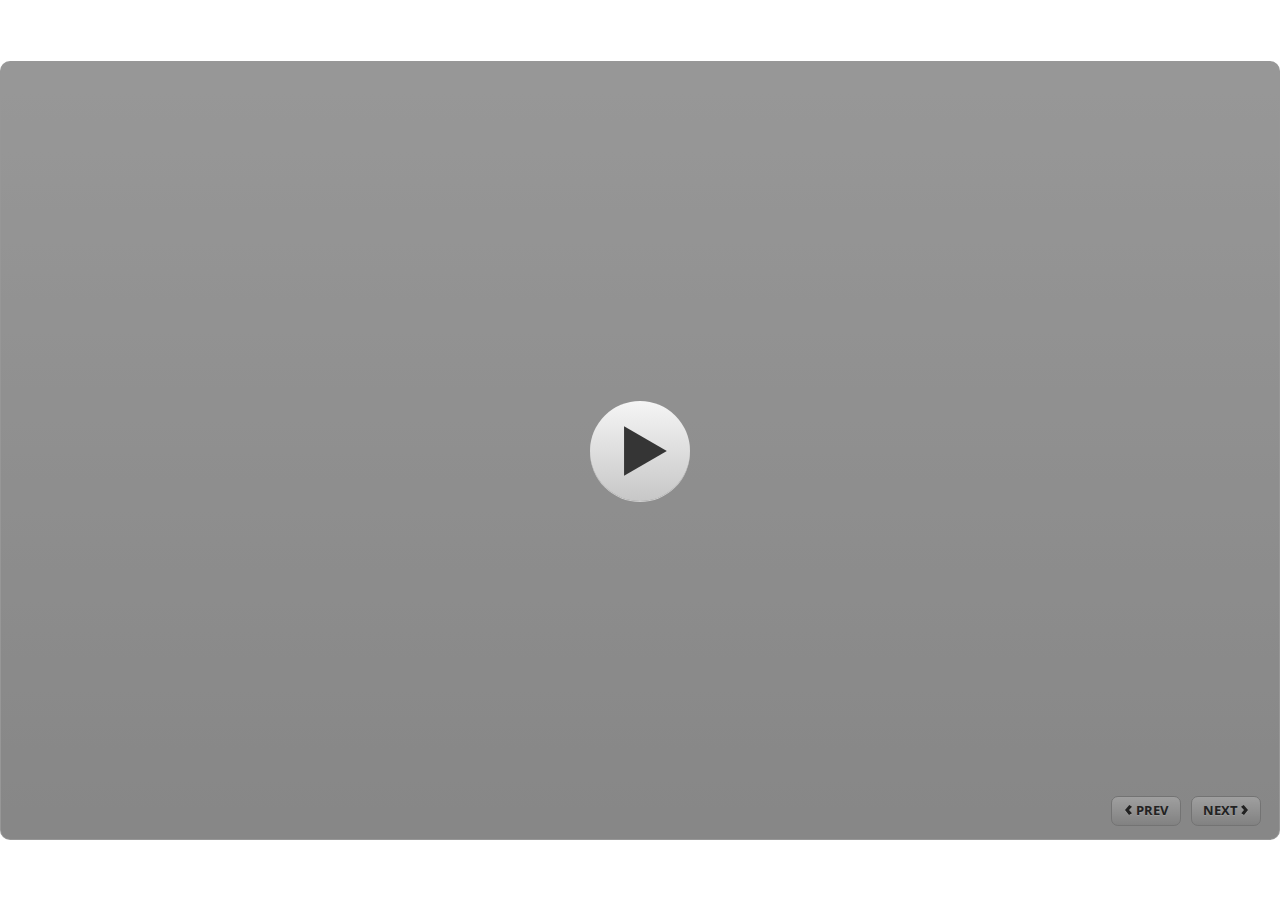
<file: index.html>
<!DOCTYPE html>
<html lang="en-US">
<head>
  <meta charset="utf-8">
  <!-- Created using Storyline 3 - http://www.articulate.com  -->
  <!-- version: 3.12.24693.0 -->
  <title>Penjumlahan &amp; Pengurangan Matriks</title>
  <meta http-equiv="x-ua-compatible" content="IE=edge" />
  <meta name="viewport" content="width=device-width, initial-scale=1.0, user-scalable=no, shrink-to-fit=no, minimal-ui" />
  <meta name="apple-mobile-web-app-capable" content="yes" />
  <style>
    html, body { height: 100%; padding: 0; margin: 0 }
    #app { height: 100%; width: 100%; }
  </style>
  
  <script>window.THREE = { };</script>
</head>
<body style="background: #FFFFFF" class="cs-HTML theme-classic">
  <!-- 360 -->
  <script>!function(e){function n(e,i){return e.test(i)}function i(e){var i=e||navigator.userAgent,o=i.split("[FBAN");if(void 0!==o[1]&&(i=o[0]),this.apple={phone:n(t,i),ipod:n(d,i),tablet:!n(t,i)&&n(s,i),device:n(t,i)||n(d,i)||n(s,i)},this.amazon={phone:n(h,i),tablet:!n(h,i)&&n(a,i),device:n(h,i)||n(a,i)},this.android={phone:n(h,i)||n(b,i),tablet:!n(h,i)&&!n(b,i)&&(n(a,i)||n(r,i)),device:n(h,i)||n(a,i)||n(b,i)||n(r,i)},this.windows={phone:n(l,i),tablet:n(p,i),device:n(l,i)||n(p,i)},this.other={blackberry:n(f,i),blackberry10:n(u,i),opera:n(c,i),firefox:n(A,i),chrome:n(w,i),device:n(f,i)||n(u,i)||n(c,i)||n(A,i)||n(w,i)},this.seven_inch=n(v,i),this.any=this.apple.device||this.android.device||this.windows.device||this.other.device||this.seven_inch,this.phone=this.apple.phone||this.android.phone||this.windows.phone,this.tablet=this.apple.tablet||this.android.tablet||this.windows.tablet,"undefined"==typeof window)return this}function o(){var e=new i;return e.Class=i,e}var t=/iPhone/i,d=/iPod/i,s=/iPad/i,b=/(?=.*\bAndroid\b)(?=.*\bMobile\b)/i,r=/Android/i,h=/(?=.*\bAndroid\b)(?=.*\bSD4930UR\b)/i,a=/(?=.*\bAndroid\b)(?=.*\b(?:KFOT|KFTT|KFJWI|KFJWA|KFSOWI|KFTHWI|KFTHWA|KFAPWI|KFAPWA|KFARWI|KFASWI|KFSAWI|KFSAWA)\b)/i,l=/IEMobile/i,p=/(?=.*\bWindows\b)(?=.*\bARM\b)/i,f=/BlackBerry/i,u=/BB10/i,c=/Opera Mini/i,w=/(CriOS|Chrome)(?=.*\bMobile\b)/i,A=/(?=.*\bFirefox\b)(?=.*\bMobile\b)/i,v=new RegExp("(?:Nexus 7|BNTV250|Kindle Fire|Silk|GT-P1000)","i");"undefined"!=typeof module&&module.exports&&"undefined"==typeof window?module.exports=i:"undefined"!=typeof module&&module.exports&&"undefined"!=typeof window?module.exports=o():"function"==typeof define&&define.amd?define("isMobile",[],e.isMobile=o()):e.isMobile=o()}(this);
    window.isMobile.apple.tablet = window.isMobile.apple.tablet ||
      (navigator.platform === 'MacIntel' && navigator.maxTouchPoints > 1);
    window.isMobile.apple.device = window.isMobile.apple.device || window.isMobile.apple.tablet;
    window.isMobile.tablet = window.isMobile.tablet || window.isMobile.apple.tablet;
    window.isMobile.any = window.isMobile.any || window.isMobile.apple.tablet;
  </script>

  <div id="focus-sink" aria-hidden="true" tabIndex="-1"></div>

  <div id="preso"></div>
  <script>
    window.DS = {};
    window.globals = {
      DATA_PATH_BASE: '',
      HAS_FRAME: true,
      HAS_SLIDE: true,

      lmsPresent: false,
      tinCanPresent: false,
      cmi5Present: false,
      aoSupport: false,
      scale: 'show all',
      captureRc: false,
      browserSize: 'fullscreen',
      bgColor: '#FFFFFF',
      features: 'AccessibleText,SettingsControl,TextStyleHyperlinks',
      themeName: 'classic',
      preloaderColor: '#FFFFFF',
      suppressAnalytics: false,
      productChannel: 'perpetual',
      publishSource: 'storyline',
      aid: '',
      cid: '8c6c1b24-d84e-47ec-9056-4fa38f5309b0',
      playerVersion: '3.12.24693.0',
      maxIosVideoElements: 5,

      
      parseParams: function(qs) {
        if (window.globals.parsedParams != null) {
          return window.globals.parsedParams;
        }
        qs = (qs || window.location.search.substr(1)).split('+').join(' ');
        var params = {},
            tokens,
            re = /[?&]?([^=]+)=([^&]*)/g;

        while (tokens = re.exec(qs)) {
          params[decodeURIComponent(tokens[1]).trim()] =
            decodeURIComponent(tokens[2]).trim();
        }
        window.globals.parsedParams = params;
        return params;
      }

    };

    (function() {

      var classTypes = [ 'desktop', 'mobile', 'phone', 'tablet' ];

      var addDeviceClasses = function(prefix, testObj) {
        var curr, i;
        for (i = 0; i < classTypes.length; i++) {
          curr = classTypes[i];
          if (testObj[curr]) {
            document.body.classList.add(prefix + curr);
          }
        }
      };

      var params = window.globals.parseParams(),
          isDevicePreview = params.devicepreview === '1',
          isPhoneOverride = params.deviceType === 'phone' || (isDevicePreview && params.phone == '1'),
          isTabletOverride = (params.deviceType === 'tablet' || isDevicePreview) && !isPhoneOverride,
          isMobileOverride = isPhoneOverride || isTabletOverride;

      var deviceView = {
        desktop: !window.isMobile.any && !isMobileOverride,
        mobile: window.isMobile.any || isMobileOverride,
        phone: isPhoneOverride || (window.isMobile.phone && !isTabletOverride),
        tablet: isTabletOverride || window.isMobile.tablet
      };

      window.globals.deviceView = deviceView;
      window.isMobile.desktop = !window.isMobile.any;
      window.isMobile.mobile = window.isMobile.any;

      addDeviceClasses('view-', deviceView);

    })();
  </script>
  
  <script src='story_content/user.js' type=text/javascript></script>
  <div class="slide-loader"></div>

  <script type="text/javascript">
    if (window.globals.deviceView.isMobile) { var doc = document, loader = doc.body.querySelector('.slide-loader'); [ 1, 2, 3 ].forEach(function(n) { var d = doc.createElement('div'); d.style.backgroundColor = window.globals.preloaderColor; d.classList.add('mobile-loader-dot'); d.classList.add('dot' + n); loader.appendChild(d); }); }
  </script>

  <div class="mobile-load-title-overlay" style="display: none">
    <div class="mobile-load-title">Penjumlahan &amp; Pengurangan Matriks</div>
  </div>

  <div class="mobile-chrome-warning"></div>

  <script>
    
    if (window.autoSpider && window.vInterfaceObject) {
      document.querySelector('.mobile-load-title-overlay').style.display = 'none';
    }
  </script>

  

  <link rel="stylesheet" href="html5/data/css/output.min.css" data-noprefix />
</body>
<script src="html5/lib/scripts/bootstrapper.min.js"></script>
</html>
</file>
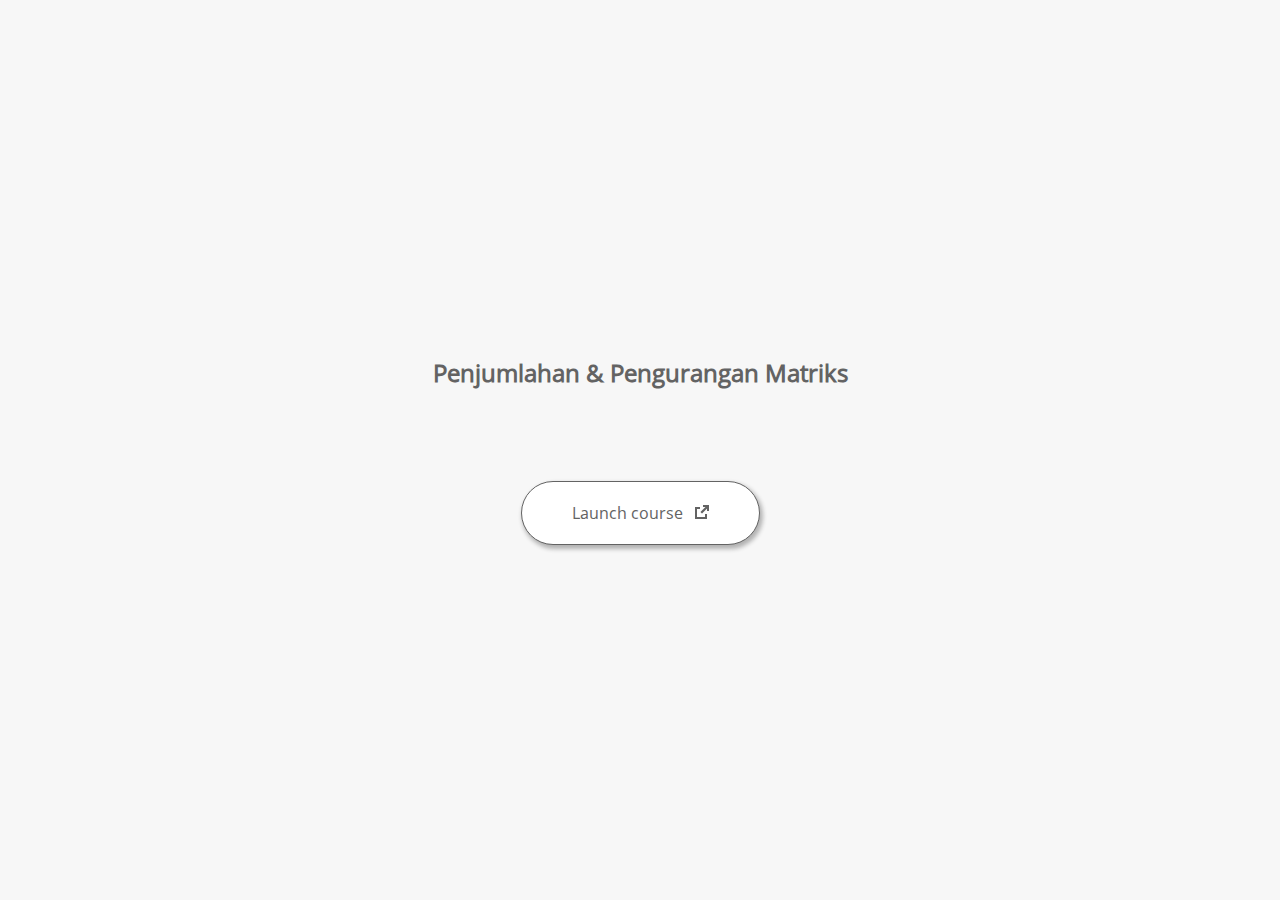
<file: launcher.html>
﻿<html lang="en-US">
	<head>
		<!-- Created using Storyline 3 - http://www.articulate.com  --> 
		<!-- version: 3.12.24693.0 --> 

		<title>Penjumlahan &amp; Pengurangan Matriks</title>
    <style>
      @font-face {
        font-family: "Open Sans Full";
        font-style: normal;
        font-weight: 400;
        src: local("Open Sans"),
             local("OpenSans"),
             url(html5/lib/stylesheets/mobile-fonts/open-sans-regular.woff) format("woff")
      }
      body {
        background-color: #F7F7F7;
      }
      h1 {
        color: #636363;
        font-family: "Open Sans Full", Helvetica, sans-serif;
        font-size: 150%;
        margin-bottom: 92px;
        padding-bottom: 0;
      }

      button {
        background-color: #FFF;
        border: 1px solid #636363;
        border-radius: 80px;
        box-shadow: 2px 3px 4px 1px rgba(39, 39, 39, 0.33);
        color: #636363;
        font-family: "Open Sans Full", Helvetica, sans-serif;
        font-size: 100%;
        padding: 20px 50px;
      }
      img {
        height: 15px;
        width: 15px;
        margin-left: 8px;
      }
    </style>
		<script>
			
			/******************************************************************************/
			//
			// NOTE TO DEVELOPERS:
			// The following code should be integrated with your web page in order to open
			// the presentation in a new window.  To launch the presentation immediately, 
			// simply copy the code below into your web page.  To launch the presentation
			// when a button or link is clicked, call LaunchPresentation when the onClick
			// event is triggered.
			//
			/******************************************************************************/		
		
		
			var Safari =  (navigator.appVersion.indexOf("Safari") >= 0);
			
			var g_bChromeless = false;
			var g_bResizeable = false;
			var g_nContentWidth = 1300;
			var g_nContentHeight = 791;
			var g_strStartPage = "story.html" + document.location.search;
			var g_strBrowserSize = "fullscreen";
		
			function LaunchContent()
			{
				var nWidth = screen.availWidth;
				var nHeight = screen.availHeight;

				if (nWidth > g_nContentWidth && nHeight > g_nContentHeight && g_strBrowserSize != "fullscreen")
				{
					nWidth = g_nContentWidth;
					nHeight = g_nContentHeight;
					
					if (!Safari && !g_bChromeless)
					{
						nWidth += 17;
					}
				}

				// Build the options string
				var strOptions = "width=" + nWidth +",height=" + nHeight;
				if (g_bResizeable)
				{
					strOptions += ",resizable=yes"
				}
				else
				{
					strOptions += ",resizable=no"
				}

				if (g_bChromeless)
				{
					strOptions += ", status=0, toolbar=0, location=0, menubar=0, scrollbars=0";
				}
				else
				{
					strOptions += ", status=1, toolbar=1, location=1, menubar=1, scrollbars=1";
				}

				// Launch the URL
				if (Safari)
				{
					var oWnd = window.open("", "_blank", strOptions);
					oWnd.location = g_strStartPage;
				}
				else
				{
					window.open(g_strStartPage , "_blank", strOptions);
				}
			}

			
			
		</script>
		
	</head>
	
	<body onload="setTimeout('LaunchContent()', 100);">
		<center>
			<table width="100%" height="100%" border="0" cellpadding="0" cellspacing="0">
				<tr>
					<td>
						<center>
              <h1 tabIndex="-1">Penjumlahan &amp; Pengurangan Matriks</h1>
							<button onclick="LaunchContent()" aria-label="Launch course: opens in new window">Launch course <img src="story_content/external_window.png" style="border-style: none; height: 14px; width: 14px;" tabIndex="-1" aria-hidden="true"/></button>
						</center>
					</td>
				</tr>
			</table>
		</center>
	</body>
</html>
</file>
<file: html5/data/css/output.min.css>
@font-face {
  font-family: 'Open SansBold CharsBoldF2225FF0';
  src: url('[data-uri]');
  font-style: normal;
  font-weight: normal;
}
@font-face {
  font-family: 'Open Sans Charset1_ 5diE926B4A7';
  src: url('[data-uri]');
  font-style: normal;
  font-weight: normal;
}
@font-face {
  font-family: 'Montserrat Charset1_ 6l405BF5C9';
  src: url('[data-uri]');
  font-style: normal;
  font-weight: normal;
}
@font-face {
  font-family: 'MontserratBold CharBoldBFF11BFD';
  src: url('[data-uri]');
  font-style: normal;
  font-weight: normal;
}
@font-face {
  font-family: 'Open SansItalic CItalicE450676A';
  src: url('[data-uri]');
  font-style: normal;
  font-weight: normal;
}
@font-face {
  font-family: 'Open Sans Charset0_v9TY33EDE6F2';
  src: url('[data-uri]');
  font-style: normal;
  font-weight: normal;
}
@font-face {
  font-family: 'Open SansBold CharsBoldE47A47C6';
  src: url('[data-uri]');
  font-style: normal;
  font-weight: normal;
}
@font-face {
  font-family: 'Montserrat Charset0_v9p2ADCB779';
  src: url('[data-uri]');
  font-style: normal;
  font-weight: normal;
}
@font-face {
  font-family: 'MontserratBold CharBoldE28D0D51';
  src: url('[data-uri]');
  font-style: normal;
  font-weight: normal;
}
@font-face {
  font-family: 'Open SansItalic CItalicC6FA076B';
  src: url('[data-uri]');
  font-style: normal;
  font-weight: normal;
}
.cs-pxabnsnfns00000000001 .cs-infopanel  {
  box-shadow: 0 1px 0 rgba(184, 184, 184, 1);
  background: rgba(255, 255, 255, 1);
}
.cs-pxabnsnfns00000000001 .cs-infopanel .cs-link {
  color: rgba(124, 34, 128, 1);
}
.cs-pxabnsnfns00000000001 .cs-infopanel .cs-link:hover {
  color: rgba(0, 0, 238, 1);
}
.cs-pxabnsnfns00000000001 .cs-infopanel .cs-name {
  color: rgba(68, 68, 68, 1);
}
.cs-pxabnsnfns00000000001 .cs-infopanel .cs-title {
  color: rgba(153, 153, 153, 1);
}
.cs-pxabnsnfns00000000001 .cs-infopanelpopup  {
  box-shadow: 0 1px 0 rgba(184, 184, 184, 1);
  background: linear-gradient(180deg, rgba(233, 233, 233, 1) 0%, rgba(207, 207, 207, 1) 100%);
}
.cs-pxabnsnfns00000000001 .cs-infopanelpopup .cs-link {
  color: rgba(124, 34, 128, 1);
}
.cs-pxabnsnfns00000000001 .cs-infopanelpopup .cs-link:hover {
  color: rgba(0, 0, 238, 1);
}
.cs-pxabnsnfns00000000001 .cs-infopanelpopup .cs-name {
  color: rgba(68, 68, 68, 1);
}
.cs-pxabnsnfns00000000001 .cs-infopanelpopup .cs-bio {
  color: rgba(153, 153, 153, 1);
}
.cs-pxabnsnfns00000000001 .cs-timer  {
  color: rgba(85, 85, 85, 1);
}
.cs-pxabnsnfns00000000001 .cs-duration stop:first-child {
  stop-color: rgba(0, 215, 255, 1);
}
.cs-pxabnsnfns00000000001 .cs-duration stop:last-child {
  stop-color: rgba(0, 171, 255, 1);
}
.cs-pxabnsnfns00000000001 .cs-elapsed stop:first-child {
  stop-color: rgba(254, 227, 71, 1);
}
.cs-pxabnsnfns00000000001 .cs-elapsed stop:last-child {
  stop-color: rgba(252, 204, 42, 1);
}
.cs-pxabnsnfns00000000001 .cs-timer .cs-pie .cs-innerstroke {
  stroke: rgba(199, 199, 199, 1);
}
.cs-pxabnsnfns00000000001 .cs-timer .cs-pie .cs-innerborder {
  stroke: rgba(255, 255, 255, 1);
}
.cs-pxabnsnfns00000000001 .cs-window  {
  box-shadow: 0 8px 5px rgba(0, 0, 0, 0.2);
  border-color: rgba(234, 234, 234, 1);
  background: rgba(243, 243, 243, 1);
  color: rgba(85, 85, 85, 1);
}
.cs-pxabnsnfns00000000001 .cs-window .cs-diva {
  border-color: rgba(247, 247, 247, 1);
}
.cs-pxabnsnfns00000000001 .cs-window .cs-divb {
  border-color: rgba(211, 211, 211, 1);
}
.cs-pxabnsnfns00000000001 .cs-editor .cs-editor-slide {
  color: rgba(85, 85, 85, 1);
}
.cs-pxabnsnfns00000000001 .cs-editor .cs-editor-html {
  color: rgba(68, 68, 68, 1);
}
.cs-pxabnsnfns00000000001 .cs-editor .cs-editor-button {
  text-shadow: 0 1px 0 rgba(240, 240, 240, 1);
  color: rgba(53, 53, 53, 1);
  border-color: rgba(177, 177, 177, 1);
  background: linear-gradient(180deg, rgba(245, 245, 245, 1) 0%, rgba(199, 199, 199, 1) 100%);
}
.cs-pxabnsnfns00000000001 .cs-editor .cs-editor-button:hover {
  background: linear-gradient(180deg, rgba(242, 242, 242, 1) 0%, rgba(175, 175, 175, 1) 100%);
}
.cs-pxabnsnfns00000000001 .cs-editor .cs-editor-button:active {
  background: linear-gradient(180deg, rgba(199, 199, 199, 1) 0%, rgba(244, 244, 244, 1) 100%);
}
.cs-pxabnsnfns00000000001 .cs-listitem  {
  color: rgba(53, 53, 53, 1);
  border-color: rgba(223, 223, 223, 1);
}
.cs-pxabnsnfns00000000001 .cs-listitem.cs-viewed {
  color: rgba(144, 144, 144, 1);
}
.cs-pxabnsnfns00000000001 .cs-listitem.cs-selected {
  color: rgba(53, 53, 53, 1);
  background: rgba(192, 226, 241, 1);
}
.cs-pxabnsnfns00000000001 .cs-listitem.cs-selected:hover {
  background: rgba(192, 226, 241, 1);
}
.cs-pxabnsnfns00000000001 .cs-listitem.cs-selected.hover {
  background: rgba(192, 226, 241, 1);
}
.cs-pxabnsnfns00000000001 .cs-listitem.cs-selected:focus {
  background: rgba(192, 226, 241, 1);
}
.cs-pxabnsnfns00000000001 .cs-listitem .cs-icon-carrot {
  fill: rgba(53, 53, 53, 1);
}
.cs-pxabnsnfns00000000001 .cs-listitem .cs-icon-carrot .cs-shadow {
  fill: rgba(255, 255, 255, 1);
}
.cs-pxabnsnfns00000000001 .cs-listitem:hover {
  background: rgba(230, 230, 230, 1);
}
.cs-pxabnsnfns00000000001 .cs-listitem.hover {
  background: rgba(230, 230, 230, 1);
}
.cs-pxabnsnfns00000000001 .cs-listitem:focus {
  background: rgba(230, 230, 230, 1);
}
.cs-pxabnsnfns00000000001 .cs-glossary  {
  color: rgba(53, 53, 53, 1);
}
.cs-pxabnsnfns00000000001 .cs-glossary .cs-scrolling-panel {
  background: rgba(231, 231, 231, 1);
}
.cs-pxabnsnfns00000000001 .cs-glossary .cs-term.cs-selected .cs-choice-list-trigger {
  color: rgba(53, 53, 53, 1);
  background: rgba(192, 226, 241, 1);
}
.cs-pxabnsnfns00000000001 .cs-glossary .cs-term.cs-selected .cs-choice-list-trigger:focus {
  color: rgba(53, 53, 53, 1);
  background: rgba(192, 226, 241, 1);
}
.cs-pxabnsnfns00000000001 .cs-glossary .cs-term:hover .cs-choice-list-trigger {
  background: rgba(230, 230, 230, 1);
}
.cs-pxabnsnfns00000000001 .cs-glossary .cs-term.hover .cs-choice-list-trigger {
  background: rgba(230, 230, 230, 1);
}
.cs-pxabnsnfns00000000001 .cs-glossary .cs-term .cs-choice-list-trigger:focus {
  background: rgba(230, 230, 230, 1);
}
.cs-pxabnsnfns00000000001 .cs-glossary .cs-diva {
  border-color: rgba(226, 226, 226, 1);
}
.cs-pxabnsnfns00000000001 .cs-glossary .cs-divb {
  border-color: rgba(226, 226, 226, 1);
}
.cs-pxabnsnfns00000000001 .cs-glossary .cs-divc {
  border-color: rgba(250, 250, 250, 1);
}
.cs-pxabnsnfns00000000001 .cs-glossary .cs-heading {
  color: rgba(68, 68, 68, 1);
}
.cs-pxabnsnfns00000000001 .cs-resource .cs-separator {
  border-color: rgba(224, 224, 224, 1);
}
.cs-pxabnsnfns00000000001 .cs-outline  {
  color: rgba(68, 68, 68, 1);
}
.cs-pxabnsnfns00000000001 .cs-outline .cs-diva {
  border-color: rgba(198, 198, 198, 1);
}
.cs-pxabnsnfns00000000001 .cs-outline .cs-divb {
  border-color: rgba(249, 249, 249, 1);
}
.cs-pxabnsnfns00000000001 .cs-outline .cs-divc {
  border-color: rgba(225, 225, 225, 1);
}
.cs-pxabnsnfns00000000001 .cs-outline .cs-search-filter:hover {
  color: rgba(0, 0, 238, 1);
}
.cs-pxabnsnfns00000000001 .cs-outline .cs-search-filter.hover {
  color: rgba(0, 0, 238, 1);
}
.cs-pxabnsnfns00000000001 .cs-transcript  {
  color: rgba(68, 68, 68, 1);
}
.cs-pxabnsnfns00000000001 .cs-transcript .cs-div {
  border-color: rgba(225, 225, 225, 1);
}
.cs-pxabnsnfns00000000001 .cs-tabs:not(.topmenu-item) {
  color: rgba(85, 85, 85, 1);
}
.cs-pxabnsnfns00000000001 .cs-tabs .cs-inner-button:not(.topmenu-item) {
  text-shadow: 0 1px 0 rgba(240, 240, 240, 1);
}
.cs-pxabnsnfns00000000001 .cs-tabs:hover:not(.topmenu-item) {
  color: rgba(51, 51, 51, 1);
}
.cs-pxabnsnfns00000000001 .cs-tabs.cs-selected {
  background: rgba(243, 243, 243, 1);
  color: rgba(51, 51, 51, 1);
}
.cs-pxabnsnfns00000000001 .cs-seekcontrol  {
  background: linear-gradient(180deg, rgba(245, 245, 245, 1) 0%, rgba(199, 199, 199, 1) 100%);
  border-color: rgba(177, 177, 177, 1);
}
.cs-pxabnsnfns00000000001 .cs-seekcontrol .cs-button:hover .cs-icon {
  fill: rgba(85, 85, 85, 1);
}
.cs-pxabnsnfns00000000001 .cs-seekcontrol .cs-button.hover .cs-icon {
  fill: rgba(85, 85, 85, 1);
}
.cs-pxabnsnfns00000000001 .cs-seekcontrol .cs-button .cs-icon-shadow {
  fill: rgba(240, 240, 240, 1);
}
.cs-pxabnsnfns00000000001 .cs-seekcontrol .cs-button .cs-icon {
  fill: rgba(45, 45, 45, 1);
}
.cs-pxabnsnfns00000000001 .cs-seekcontrol .cs-seek .cs-fill {
  background: rgba(255, 255, 255, 1);
}
.cs-pxabnsnfns00000000001 .cs-seekcontrol .cs-seek {
  background: rgba(231, 231, 231, 1);
  border-color: rgba(184, 184, 184, 1);
}
.cs-pxabnsnfns00000000001 .cs-searchinput .cs-input {
  color: rgba(138, 138, 138, 1);
  border-color: rgba(173, 173, 173, 1);
  background: rgba(223, 223, 223, 1);
}
.cs-pxabnsnfns00000000001 .cs-searchinput .cs-input:focus {
  color: rgba(51, 51, 51, 1);
  background: rgba(250, 250, 250, 1);
}
.cs-pxabnsnfns00000000001 .cs-searchinput .cs-input:hover {
  box-shadow: inset 0 0 1px 0 rgba(107, 248, 255, 1);
}
.cs-pxabnsnfns00000000001 .cs-searchinput .cs-input.hover {
  box-shadow: inset 0 0 1px 0 rgba(107, 248, 255, 1);
}
.cs-pxabnsnfns00000000001 .cs-searchinput .cs-button .cs-icon {
  fill: rgba(138, 138, 138, 1);
}
.cs-pxabnsnfns00000000001 .cs-searchinput .cs-button:hover {
  fill: linear-gradient(180deg, rgba(245, 245, 245, 1) 0%, rgba(199, 199, 199, 1) 100%);
}
.cs-pxabnsnfns00000000001 .cs-searchinput .cs-button.hover {
  fill: linear-gradient(180deg, rgba(245, 245, 245, 1) 0%, rgba(199, 199, 199, 1) 100%);
}
.cs-pxabnsnfns00000000001 .cs-menu  {
  box-shadow: 0 1px 0 rgba(184, 184, 184, 1);
  background: rgba(243, 243, 243, 1);
}
.cs-pxabnsnfns00000000001 .cs-topmenu-item.active .cs-tab {
  background: rgba(243, 243, 243, 1);
}
.cs-pxabnsnfns00000000001 .cs-logo  {
  box-shadow: 0 1px 0 rgba(184, 184, 184, 1);
  background: rgba(255, 255, 255, 1);
}
.cs-pxabnsnfns00000000001 .cs-checkbox  {
  color: rgba(68, 68, 68, 1);
}
.cs-pxabnsnfns00000000001 .cs-checkbox:hover {
  border-color: rgba(107, 248, 255, 1);
}
.cs-pxabnsnfns00000000001 .cs-checkbox.hover {
  border-color: rgba(107, 248, 255, 1);
}
.cs-pxabnsnfns00000000001 .cs-checkbox .cs-box {
  color: rgba(255, 255, 255, 1);
  border-color: rgba(184, 184, 184, 1);
}
.cs-pxabnsnfns00000000001 .cs-checkbox .cs-box:checked::after {
  color: rgba(51, 204, 0, 1);
}
.cs-pxabnsnfns00000000001 .cs-checkbox .cs-box.checked.after {
  color: rgba(51, 204, 0, 1);
}
.cs-pxabnsnfns00000000001 .cs-button  {
  text-shadow: 0 1px 0 rgba(240, 240, 240, 1);
  color: rgba(53, 53, 53, 1);
  border-color: rgba(177, 177, 177, 1);
  background: linear-gradient(180deg, rgba(245, 245, 245, 1) 0%, rgba(199, 199, 199, 1) 100%);
  box-shadow: 0 1px 0 rgba(207, 207, 207, 1);
}
.cs-pxabnsnfns00000000001 .cs-button .cs-icon {
  fill: rgba(53, 53, 53, 1);
}
.cs-pxabnsnfns00000000001 .cs-button .cs-icon-shadow {
  fill: rgba(240, 240, 240, 1);
}
.cs-pxabnsnfns00000000001 .cs-button:hover {
  background: linear-gradient(180deg, rgba(242, 242, 242, 1) 0%, rgba(175, 175, 175, 1) 100%);
}
.cs-pxabnsnfns00000000001 .cs-button.hover {
  background: linear-gradient(180deg, rgba(242, 242, 242, 1) 0%, rgba(175, 175, 175, 1) 100%);
}
.cs-pxabnsnfns00000000001 .cs-button:active {
  background: linear-gradient(180deg, rgba(199, 199, 199, 1) 0%, rgba(244, 244, 244, 1) 100%);
}
.cs-pxabnsnfns00000000001 .cs-button.cs-disabled:hover {
  background: linear-gradient(180deg, rgba(245, 245, 245, 1) 0%, rgba(199, 199, 199, 1) 100%);
}
.cs-pxabnsnfns00000000001 .cs-button.cs-disabled.hover {
  background: linear-gradient(180deg, rgba(245, 245, 245, 1) 0%, rgba(199, 199, 199, 1) 100%);
}
.cs-pxabnsnfns00000000001 .cs-button.cs-disabled:active {
  background: linear-gradient(180deg, rgba(245, 245, 245, 1) 0%, rgba(199, 199, 199, 1) 100%);
}
.cs-pxabnsnfns00000000001 .cs-button.cs-volume:hover {
  background: linear-gradient(180deg, rgba(245, 245, 245, 1) 0%, rgba(199, 199, 199, 1) 100%);
}
.cs-pxabnsnfns00000000001 .cs-button.cs-volume.hover {
  background: linear-gradient(180deg, rgba(245, 245, 245, 1) 0%, rgba(199, 199, 199, 1) 100%);
}
.cs-pxabnsnfns00000000001 .cs-button.cs-volume:active {
  background: linear-gradient(180deg, rgba(245, 245, 245, 1) 0%, rgba(199, 199, 199, 1) 100%);
}
.cs-pxabnsnfns00000000001.cs-base  {
  color: rgba(85, 85, 85, 1);
  border-color: rgba(233, 233, 233, 1);
  background: linear-gradient(180deg, rgba(233, 233, 233, 1) 0%, rgba(207, 207, 207, 1) 100%);
}
.cs-pxabnsnfns00000000001.cs-base .cs-separator .cs-diva {
  background: rgba(211, 211, 211, 1);
}
.cs-pxabnsnfns00000000001.cs-base .cs-separator .cs-divb {
  background: rgba(247, 247, 247, 1);
}
.cs-pxabnsnfns00000000001.cs-base .cs-topmenu-item.active .cs-tab {
  border-color: rgba(211, 211, 211, 1);
}
.cs-pxabnsnfns00000000001.cs-base .cs-topmenu-item.active .cs-panel {
  border-color: rgba(211, 211, 211, 1);
}
.cs-pxabnsnfns00000000001.cs-base .cs-left {
  background: linear-gradient(180deg, rgba(219, 219, 219, 1) 0%, rgba(195, 195, 195, 1) 100%);
}
.cs-pxabnsnfns00000000001.cs-base .cs-area-primary .cs-slide-container {
  background: linear-gradient(180deg, rgba(233, 233, 233, 1) 0%, rgba(207, 207, 207, 1) 100%);
}
.cs-pxabnsnfns00000000001 .cs-volume::-moz-range-thumb {
  border-color: rgba(165, 165, 165, 1);
  box-shadow: inset 0 0 1px 0 rgba(212, 212, 212, 1);
  background: rgba(200, 200, 200, 1);
}
.cs-pxabnsnfns00000000001 .cs-volume::-ms-thumb {
  border-color: rgba(165, 165, 165, 1);
  box-shadow: inset 0 0 1px 0 rgba(212, 212, 212, 1);
  background: rgba(200, 200, 200, 1);
}
.cs-pxabnsnfns00000000001 .cs-volume::-webkit-slider-thumb {
  border-color: rgba(165, 165, 165, 1);
  box-shadow: inset 0 0 1px 0 rgba(212, 212, 212, 1);
  background: rgba(200, 200, 200, 1);
}
.cs-pxabnsnfns00000000001 .cs-volume::-moz-range-track {
  border-color: rgba(242, 242, 242, 1);
  background: linear-gradient(180deg, rgba(188, 188, 188, 1) 0%, rgba(188, 188, 188, 1) 50.196%, rgba(195, 195, 195, 1) 100%);
}
.cs-pxabnsnfns00000000001 .cs-volume::-ms-track {
  border-color: rgba(242, 242, 242, 1);
  background: linear-gradient(180deg, rgba(188, 188, 188, 1) 0%, rgba(188, 188, 188, 1) 50.196%, rgba(195, 195, 195, 1) 100%);
}
.cs-pxabnsnfns00000000001 .cs-volume::-webkit-slider-runnable-track {
  border-color: rgba(242, 242, 242, 1);
  background: linear-gradient(180deg, rgba(188, 188, 188, 1) 0%, rgba(188, 188, 188, 1) 50.196%, rgba(195, 195, 195, 1) 100%);
}
body.show-focus .tab-focus-box {
  border-color: rgba(255, 255, 0, 1);
}
.skipnav {
  border-color: rgba(255, 255, 0, 1);
}
.fn-npnxnanbsnfns00000000001 {
  font-family: 'Open SansD6FFC9F9';
  -webkit-font-variant-ligatures: no-common-ligatures;
  font-variant-ligatures: no-common-ligatures;
}
.fn-pxabnsnfns00000000001 {
  font-family: 'Open SansD6FFC9F9';
  -webkit-font-variant-ligatures: no-common-ligatures;
  font-variant-ligatures: no-common-ligatures;
}
.fn-npxnabnsnfns00000000001 {
  font-family: 'Open SansD6FFC9F9';
  -webkit-font-variant-ligatures: no-common-ligatures;
  font-variant-ligatures: no-common-ligatures;
}
.fn-npnxnanbnsnfns00000000001 {
  font-family: 'Open SansD6FFC9F9';
  -webkit-font-variant-ligatures: no-common-ligatures;
  font-variant-ligatures: no-common-ligatures;
}
.fn-pxabnsnfns00000000000 {
  font-family: 'Open SansD6FFC9F9';
  -webkit-font-variant-ligatures: no-common-ligatures;
  font-variant-ligatures: no-common-ligatures;
}
.fn-pxnabnsnfns00000000001 {
  font-family: 'Open SansD6FFC9F9';
  -webkit-font-variant-ligatures: no-common-ligatures;
  font-variant-ligatures: no-common-ligatures;
}
@font-face {
  font-family: 'Open SansD6FFC9F9';
  src: url('[data-uri]');
  font-style: normal;
  font-weight: bold;
}
@font-face {
  font-family: 'Open SansD6FFC9F9';
  src: url('[data-uri]');
  font-style: normal;
  font-weight: normal;
}
.cs-InvalidPromptSlide .cs-6Ar4Xz3YYFw-InvalidPromptSlide-btn0 {
  color: rgba(53, 53, 53, 1);
  border-color: rgba(177, 177, 177, 1);
  background: linear-gradient(180deg, rgba(245, 245, 245, 1) 0%, rgba(199, 199, 199, 1) 100%);
  text-shadow: 0 1px 0 rgba(240, 240, 240, 1);
}
.cs-InvalidPromptSlide .cs-6Ar4Xz3YYFw-InvalidPromptSlide-btn0 .cs-html {
  color: rgba(68, 68, 68, 1);
}
.cs-InvalidPromptSlide .cs-6Ar4Xz3YYFw-InvalidPromptSlide-btn0 .cs-slide {
  border-color: rgba(85, 85, 85, 1);
}
.cs-InvalidPromptSlide .cs-6Ar4Xz3YYFw-InvalidPromptSlide-btn0:hover {
  background: linear-gradient(180deg, rgba(242, 242, 242, 1) 0%, rgba(175, 175, 175, 1) 100%);
}
.cs-InvalidPromptSlide .cs-6Ar4Xz3YYFw-InvalidPromptSlide-btn0:active {
  background: linear-gradient(180deg, rgba(199, 199, 199, 1) 0%, rgba(244, 244, 244, 1) 100%);
}
.cs-PrintPromptSlide .cs-6Ar4Xz3YYFw-PrintPromptSlide-btn0 {
  color: rgba(53, 53, 53, 1);
  border-color: rgba(177, 177, 177, 1);
  background: linear-gradient(180deg, rgba(245, 245, 245, 1) 0%, rgba(199, 199, 199, 1) 100%);
  text-shadow: 0 1px 0 rgba(240, 240, 240, 1);
}
.cs-PrintPromptSlide .cs-6Ar4Xz3YYFw-PrintPromptSlide-btn0 .cs-html {
  color: rgba(68, 68, 68, 1);
}
.cs-PrintPromptSlide .cs-6Ar4Xz3YYFw-PrintPromptSlide-btn0 .cs-slide {
  border-color: rgba(85, 85, 85, 1);
}
.cs-PrintPromptSlide .cs-6Ar4Xz3YYFw-PrintPromptSlide-btn0:hover {
  background: linear-gradient(180deg, rgba(242, 242, 242, 1) 0%, rgba(175, 175, 175, 1) 100%);
}
.cs-PrintPromptSlide .cs-6Ar4Xz3YYFw-PrintPromptSlide-btn0:active {
  background: linear-gradient(180deg, rgba(199, 199, 199, 1) 0%, rgba(244, 244, 244, 1) 100%);
}
.cs-ScrollPromptSlide .cs-6Ar4Xz3YYFw-ScrollPromptSlide-btn0 {
  color: rgba(53, 53, 53, 1);
  border-color: rgba(177, 177, 177, 1);
  background: linear-gradient(180deg, rgba(245, 245, 245, 1) 0%, rgba(199, 199, 199, 1) 100%);
  text-shadow: 0 1px 0 rgba(240, 240, 240, 1);
}
.cs-ScrollPromptSlide .cs-6Ar4Xz3YYFw-ScrollPromptSlide-btn0 .cs-html {
  color: rgba(68, 68, 68, 1);
}
.cs-ScrollPromptSlide .cs-6Ar4Xz3YYFw-ScrollPromptSlide-btn0 .cs-slide {
  border-color: rgba(85, 85, 85, 1);
}
.cs-ScrollPromptSlide .cs-6Ar4Xz3YYFw-ScrollPromptSlide-btn0:hover {
  background: linear-gradient(180deg, rgba(242, 242, 242, 1) 0%, rgba(175, 175, 175, 1) 100%);
}
.cs-ScrollPromptSlide .cs-6Ar4Xz3YYFw-ScrollPromptSlide-btn0:active {
  background: linear-gradient(180deg, rgba(199, 199, 199, 1) 0%, rgba(244, 244, 244, 1) 100%);
}
.cs-ExternalInterfaceErrorSlide .cs-buttonOK {
  color: rgba(53, 53, 53, 1);
  border-color: rgba(177, 177, 177, 1);
  background: linear-gradient(180deg, rgba(245, 245, 245, 1) 0%, rgba(199, 199, 199, 1) 100%);
  text-shadow: 0 1px 0 rgba(240, 240, 240, 1);
}
.cs-ExternalInterfaceErrorSlide .cs-buttonOK .cs-html {
  color: rgba(68, 68, 68, 1);
}
.cs-ExternalInterfaceErrorSlide .cs-buttonOK .cs-slide {
  border-color: rgba(85, 85, 85, 1);
}
.cs-ExternalInterfaceErrorSlide .cs-buttonOK:hover {
  background: linear-gradient(180deg, rgba(242, 242, 242, 1) 0%, rgba(175, 175, 175, 1) 100%);
}
.cs-ExternalInterfaceErrorSlide .cs-buttonOK:active {
  background: linear-gradient(180deg, rgba(199, 199, 199, 1) 0%, rgba(244, 244, 244, 1) 100%);
}
</file>
